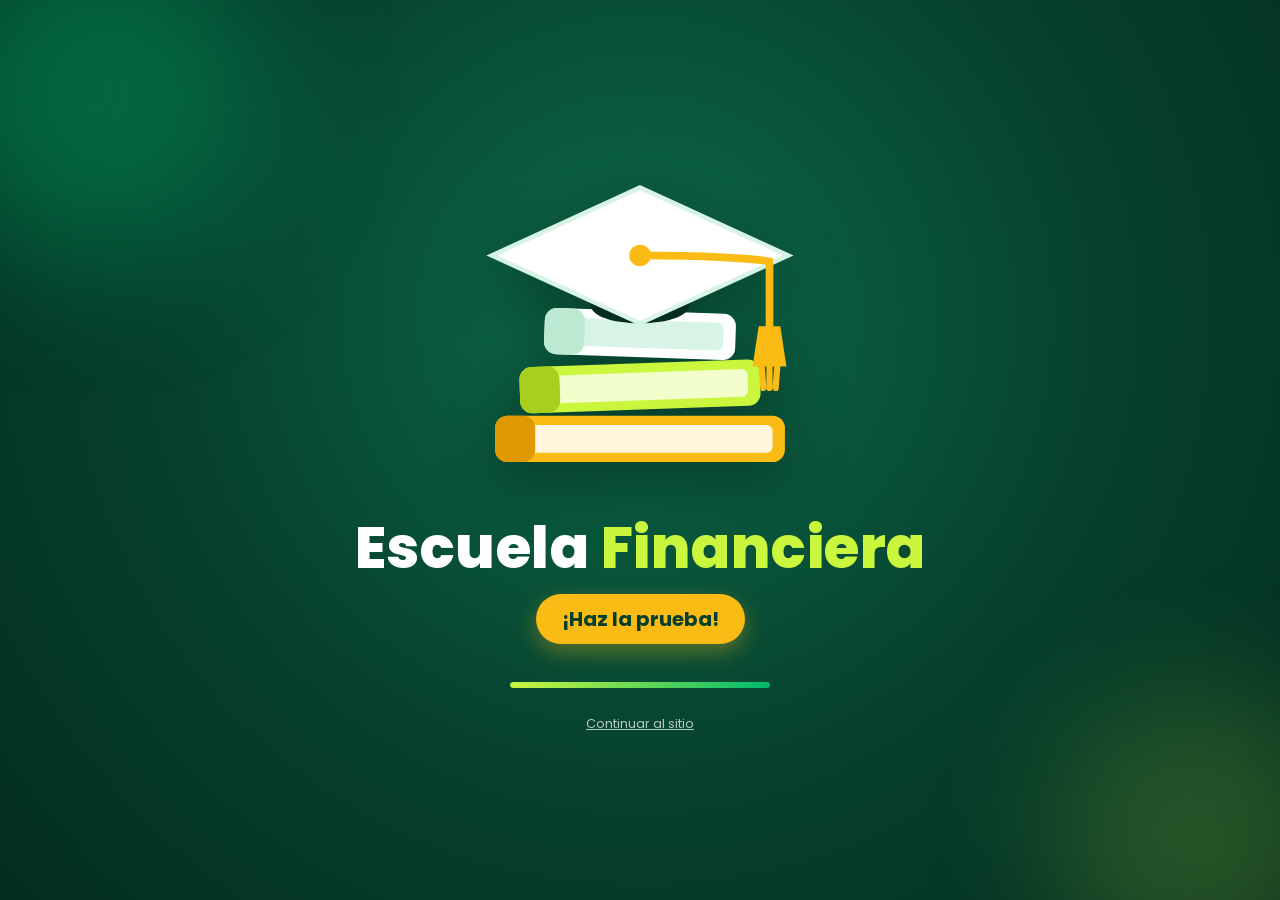
<file: demo-splash.html>
<!DOCTYPE html>
<html lang="es">
<head>
  <meta charset="UTF-8">
  <meta name="viewport" content="width=device-width, initial-scale=1.0">
  <title>Demo | Pantalla de inicio - Escuela Financiera</title>
  <link rel="preconnect" href="https://fonts.googleapis.com">
  <link rel="preconnect" href="https://fonts.gstatic.com" crossorigin>
  <link href="https://fonts.googleapis.com/css2?family=Poppins:wght@400;500;600;700;800;900&display=swap" rel="stylesheet">
  <style>
    * { box-sizing: border-box; margin: 0; padding: 0; }

    body {
      font-family: 'Poppins', sans-serif;
      min-height: 100vh;
      background: #f4faf7;
      overflow-x: hidden;
    }

    /* ---------- Contenido "real" de la página (detrás del splash) ---------- */
    .page {
      min-height: 100vh;
      display: flex;
      flex-direction: column;
      align-items: center;
      justify-content: center;
      text-align: center;
      padding: 40px 20px;
      gap: 18px;
    }
    .page h1 { color: #083c29; font-size: clamp(28px, 5vw, 44px); }
    .page p { color: #5e7a70; max-width: 520px; }
    .page .hint {
      margin-top: 8px;
      font-size: 13px;
      color: #8aa79c;
      background: #e6f0eb;
      padding: 8px 16px;
      border-radius: 999px;
    }

    /* ---------- Pantalla verde de inicio ---------- */
    .splash {
      position: fixed;
      inset: 0;
      z-index: 999;
      display: flex;
      flex-direction: column;
      align-items: center;
      justify-content: center;
      text-align: center;
      padding: 24px;
      background: radial-gradient(circle at 50% 35%, #0c6a49 0%, #06402d 55%, #032d1f 100%);
      transition: opacity .8s ease, visibility .8s ease;
    }
    .splash.hide { opacity: 0; visibility: hidden; }

    .glow {
      position: absolute;
      border-radius: 50%;
      filter: blur(70px);
      opacity: .35;
      pointer-events: none;
      animation: floatGlow 8s ease-in-out infinite alternate;
    }
    .glow.g1 { width: 340px; height: 340px; background: #00ba6d; top: -80px; left: -80px; }
    .glow.g2 { width: 300px; height: 300px; background: #cbf63e; bottom: -90px; right: -70px; opacity: .18; animation-delay: -4s; }

    @keyframes floatGlow {
      from { transform: translate(0, 0) scale(1); }
      to   { transform: translate(30px, 24px) scale(1.15); }
    }

    .logo-mark {
      width: clamp(240px, 46vw, 370px);
      animation: logoIn .9s cubic-bezier(.2, .9, .3, 1.2) both, bob 3.4s ease-in-out 1s infinite;
      filter: drop-shadow(0 18px 30px rgba(0,0,0,.35));
    }
    @keyframes logoIn {
      from { opacity: 0; transform: translateY(-40px) scale(.7); }
      to   { opacity: 1; transform: translateY(0) scale(1); }
    }
    @keyframes bob {
      0%, 100% { transform: translateY(0) rotate(0deg); }
      50%      { transform: translateY(-12px) rotate(-1.5deg); }
    }

    .splash h1 {
      margin-top: 26px;
      color: #ffffff;
      font-size: clamp(32px, 7vw, 58px);
      font-weight: 800;
      letter-spacing: .5px;
      line-height: 1.1;
      animation: fadeUp .7s ease .5s both;
    }

    .splash h1 span { color: #cbf63e; }

    .tagline {
      margin-top: 14px;
      display: inline-block;
      background: #fabb15;
      color: #06402d;
      font-weight: 700;
      font-size: clamp(15px, 2.6vw, 20px);
      padding: 10px 26px;
      border-radius: 999px;
      box-shadow: 0 8px 22px rgba(250,187,21,.35);
      animation: fadeUp .7s ease .8s both;
    }

    .bar {
      margin-top: 38px;
      width: min(260px, 70vw);
      height: 6px;
      background: rgba(255,255,255,.18);
      border-radius: 999px;
      overflow: hidden;
      animation: fadeUp .7s ease 1.1s both;
    }
    .bar i {
      display: block;
      height: 100%;
      width: 0;
      background: linear-gradient(90deg, #cbf63e, #00ba6d);
      border-radius: 999px;
      animation: load 4.2s ease 1.2s forwards;
    }
    @keyframes load { to { width: 100%; } }

    .skip {
      margin-top: 26px;
      background: none;
      border: none;
      color: rgba(255,255,255,.7);
      font-family: inherit;
      font-size: 13px;
      text-decoration: underline;
      cursor: pointer;
      animation: fadeUp .7s ease 1.4s both;
    }
    .skip:hover { color: #ffffff; }

    @keyframes fadeUp {
      from { opacity: 0; transform: translateY(18px); }
      to   { opacity: 1; transform: translateY(0); }
    }
  </style>
</head>
<body>

  <!-- Contenido de la página que queda debajo -->
  <main class="page">
    <h1>Aquí comenzaría tu página normal</h1>
    <p>Esta es una demo: la pantalla verde aparece al abrir, dura unos segundos y luego se oculta mostrando el sitio.</p>
    <button class="hint" onclick="replay()">Ver la pantalla de inicio de nuevo</button>
  </main>

  <!-- Pantalla verde de inicio -->
  <div class="splash" id="splash">
    <div class="glow g1"></div>
    <div class="glow g2"></div>

    <svg class="logo-mark" viewBox="0 0 240 210" xmlns="http://www.w3.org/2000/svg" role="img" aria-label="Sombrero de graduación con libros">
      <!-- Libros -->
      <g>
        <rect x="26" y="162" width="188" height="30" rx="8" fill="#fabb15"/>
        <rect x="34" y="168" width="172" height="18" rx="4" fill="#fff6dd"/>
        <rect x="26" y="162" width="26" height="30" rx="8" fill="#e09800"/>

        <rect x="42" y="128" width="156" height="30" rx="8" fill="#cbf63e" transform="rotate(-2 120 143)"/>
        <rect x="50" y="134" width="140" height="18" rx="4" fill="#f2ffcd" transform="rotate(-2 120 143)"/>
        <rect x="42" y="128" width="26" height="30" rx="8" fill="#a9cf1e" transform="rotate(-2 120 143)"/>

        <rect x="58" y="94" width="124" height="30" rx="8" fill="#ffffff" transform="rotate(2 120 109)"/>
        <rect x="66" y="100" width="108" height="18" rx="4" fill="#d7f4e6" transform="rotate(2 120 109)"/>
        <rect x="58" y="94" width="26" height="30" rx="8" fill="#bce9d2" transform="rotate(2 120 109)"/>
      </g>

      <!-- Sombrero de graduación -->
      <g>
        <!-- parte inferior (cabeza) -->
        <path d="M88,66 L88,90 C88,106 152,106 152,90 L152,66 L120,82 Z" fill="#032d1f"/>
        <!-- tablero superior -->
        <path d="M120,14 L216,58 L120,102 L24,58 Z" fill="#ffffff"/>
        <path d="M120,14 L216,58 L120,102 L24,58 Z" fill="none" stroke="#d7f4e6" stroke-width="3"/>
        <!-- botón + cordón -->
        <circle cx="120" cy="58" r="7" fill="#fabb15"/>
        <path d="M120,58 C160,58 196,60 204,62 L204,104" fill="none" stroke="#fabb15" stroke-width="5" stroke-linecap="round"/>
        <!-- borla -->
        <path d="M197,104 h14 l4,26 h-22 z" fill="#fabb15"/>
        <path d="M199,130 l1,14 M204,130 l0,14 M209,130 l-1,14" stroke="#fabb15" stroke-width="4" stroke-linecap="round"/>
      </g>
    </svg>

    <h1>Escuela <span>Financiera</span></h1>
    <div class="tagline">¡Haz la prueba!</div>

    <div class="bar"><i></i></div>
    <button class="skip" onclick="hide()">Continuar al sitio</button>
  </div>

  <script>
    const splash = document.getElementById('splash');
    setTimeout(hide, 5200);

    function hide() { splash.classList.add('hide'); }
    function replay() {
      splash.classList.remove('hide');
      const bar = splash.querySelector('.bar i');
      bar.style.animation = 'none';
      void bar.offsetWidth;
      bar.style.animation = '';
      setTimeout(hide, 5200);
    }
  </script>

</body>
</html>
</file>
